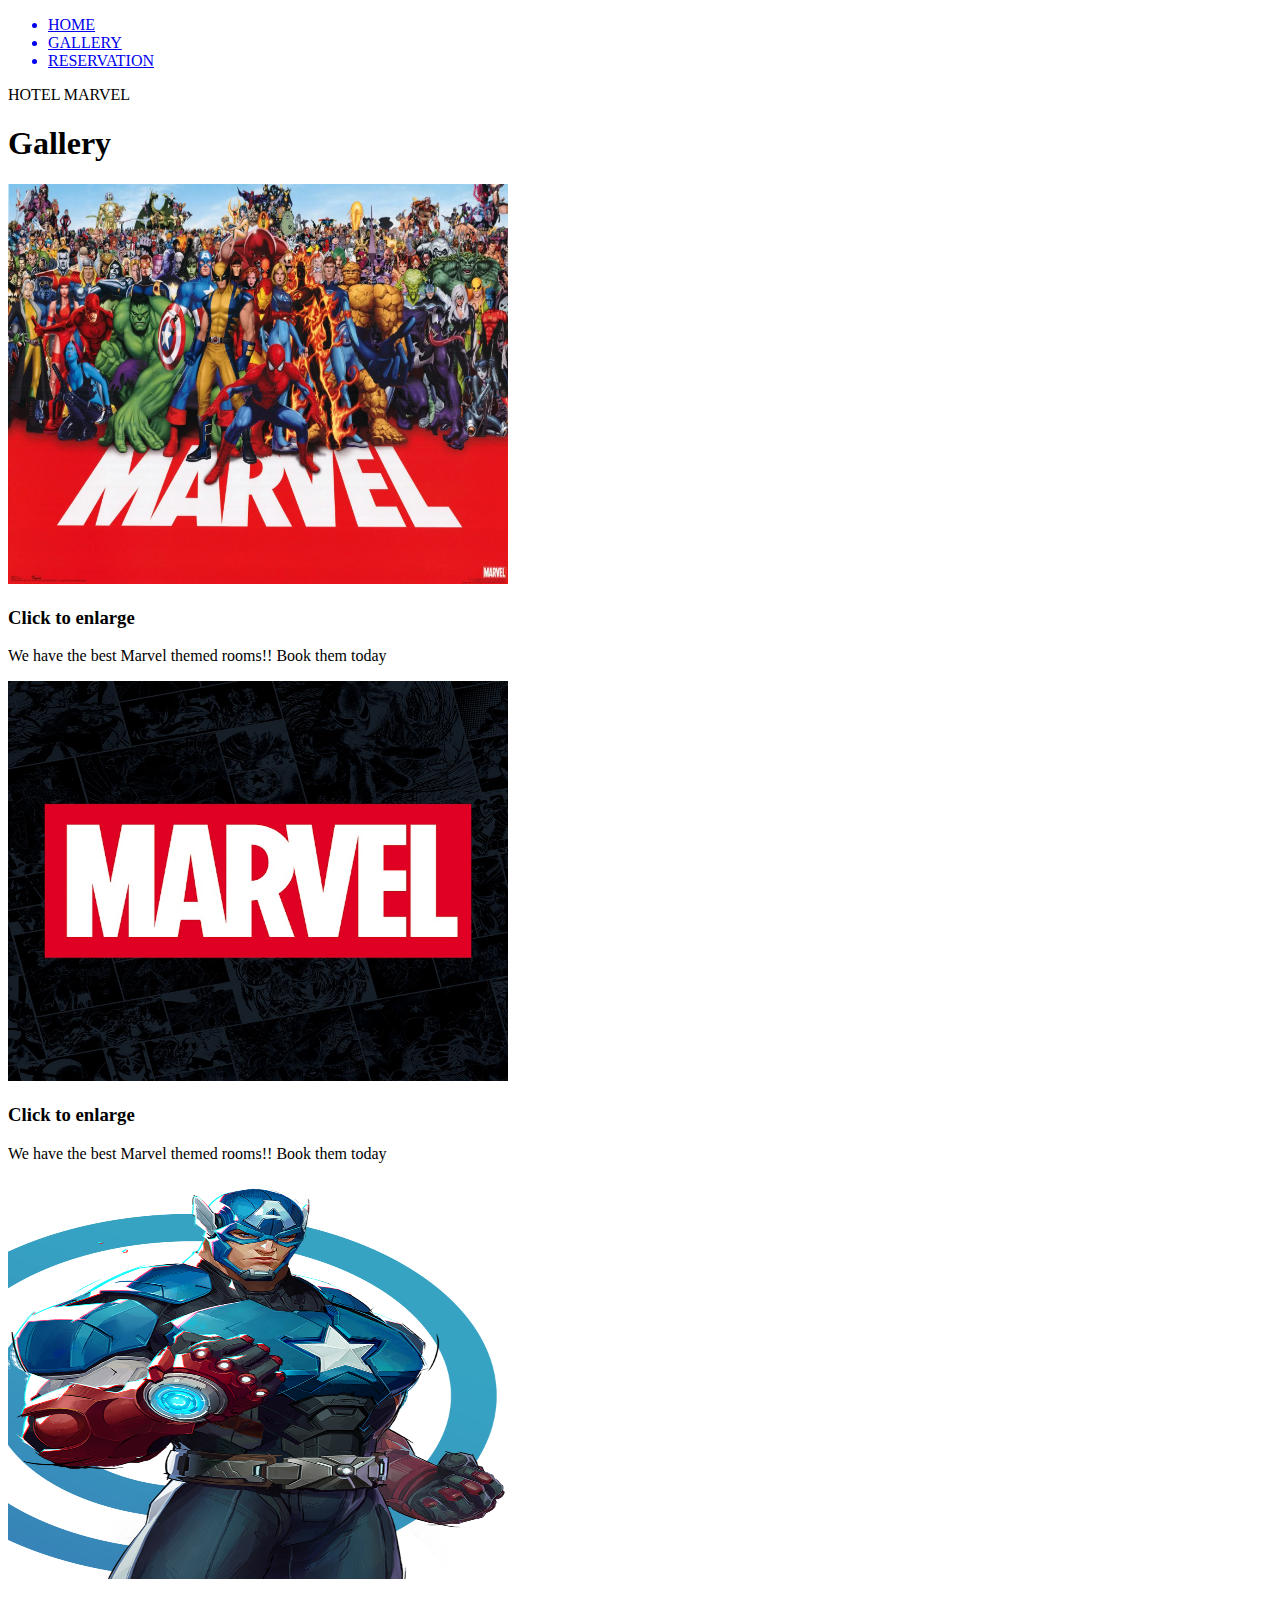
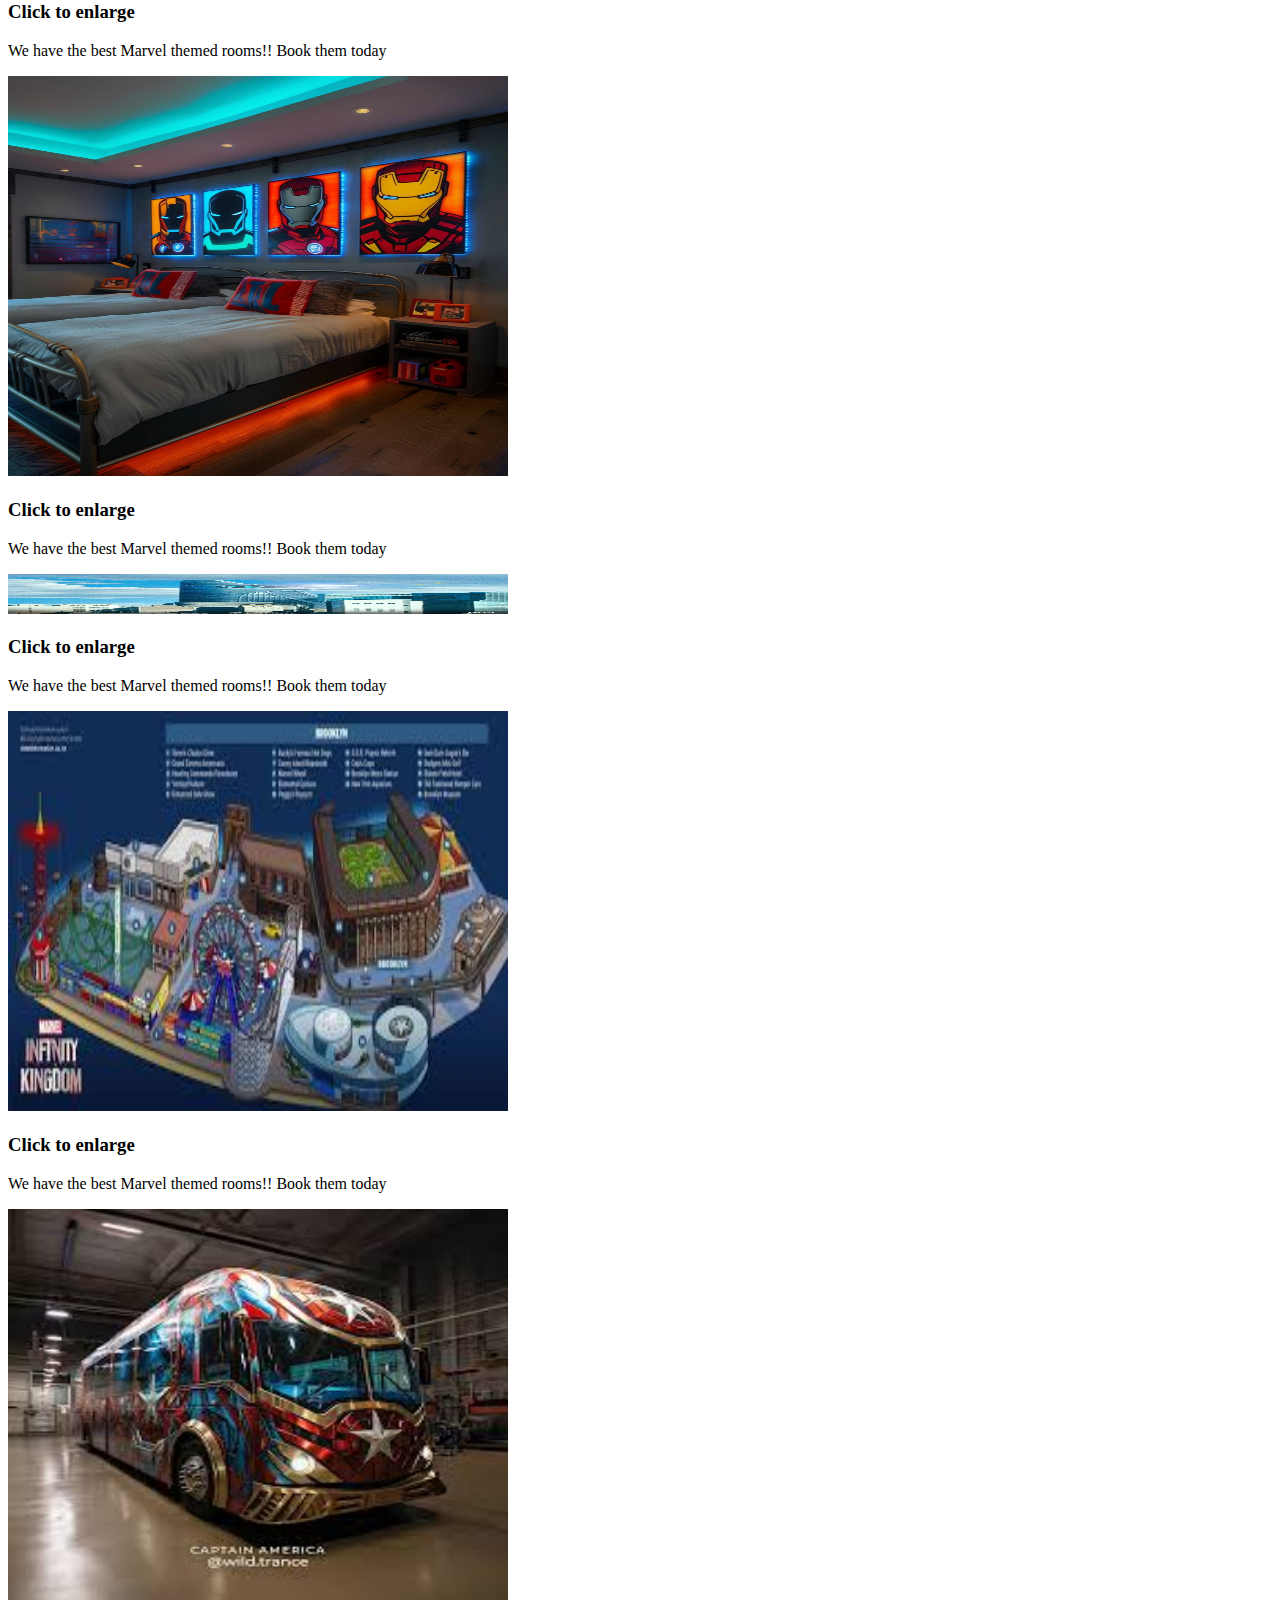
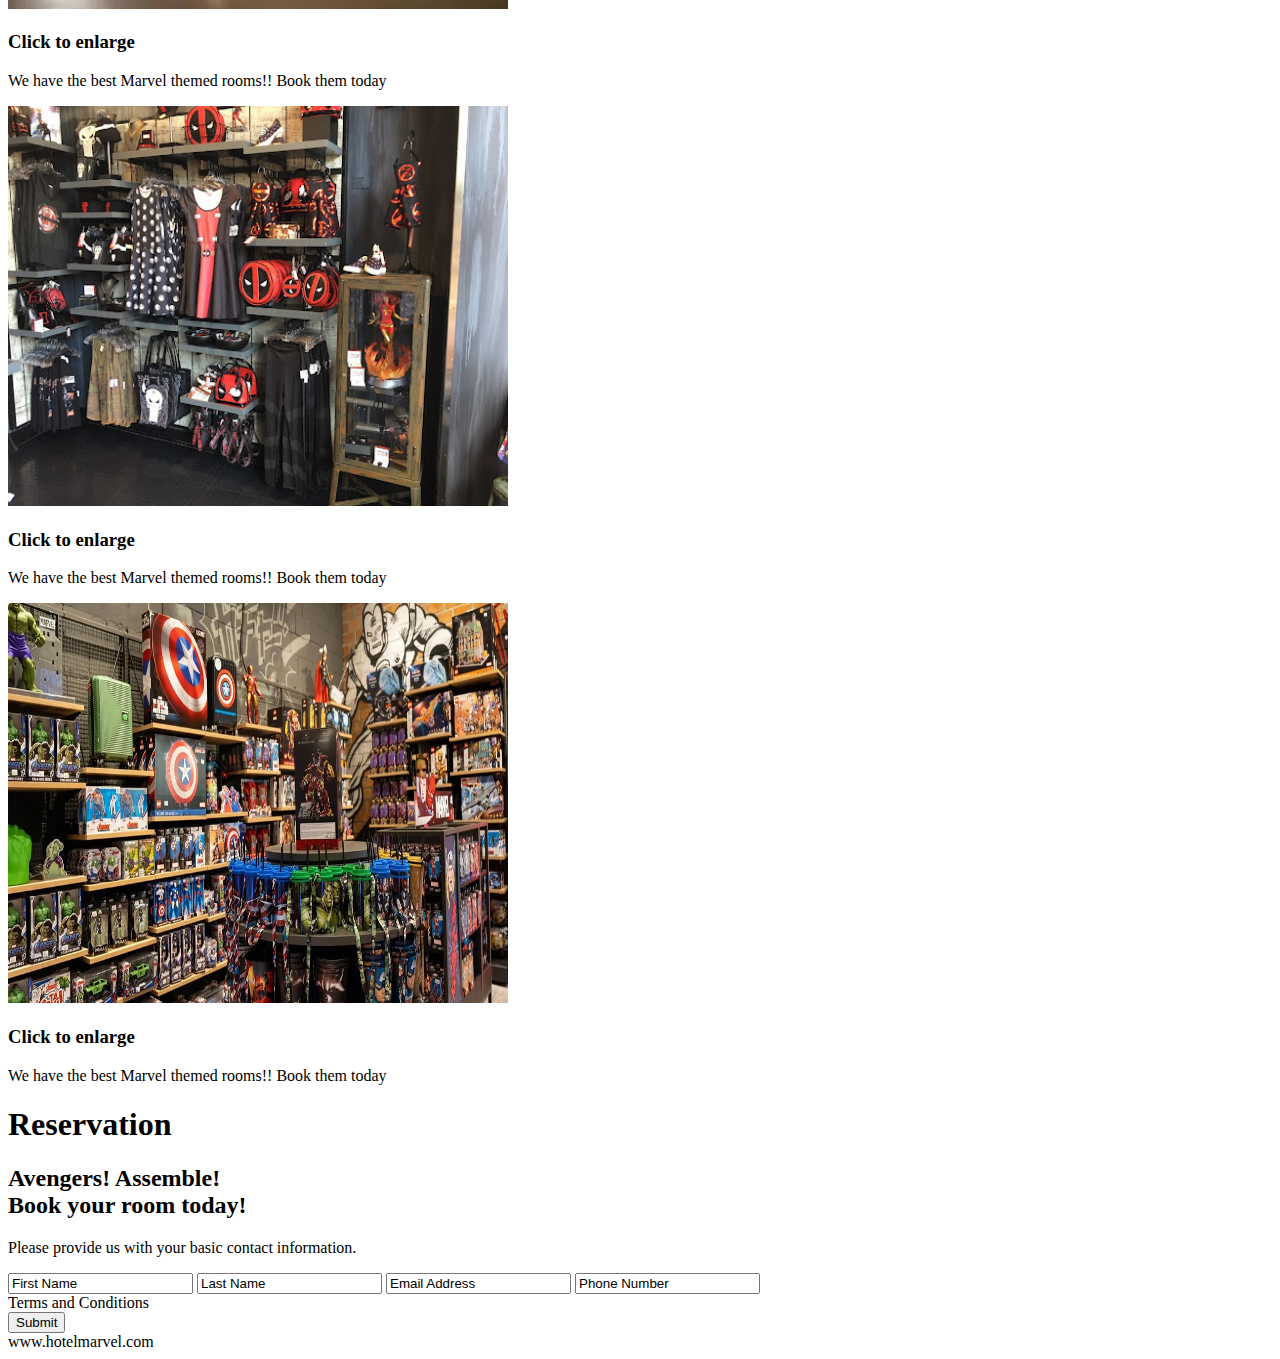
<file: Project/Index.html>
<!DOCTYPE html>
<html lang="en">
	<head>
		<meta charset="utf=8">
		<title>HOTEL MARVEL</title>
	</head>
	<body>
	
		<!-- NAV -->
		<div>
			<div>
				<ul>
					<a href="#home" id="link"><li>HOME</li></a>
					<a href="#gallery"><li>GALLERY</li></a>
					<a href="#contact"><li>RESERVATION</li></a>
				</ul>
			</div>
		</div>
		<!-- END NAV -->
		
		<!-- HOME -->
		<div id="home">
			<div>
				<div>
					<span>HOTEL MARVEL</span>
				</div>
			</div>
		</div>
		<!-- END HOME -->
		
		<!-- GALLERY -->
		<section>
			<div id="gallery">
				<h1>Gallery</h1>
				<div>
				
					<!-- PHOTO CONTAINER 1 -->
					<div>
						<div>
						<img src="Images/thumbnail_1.png" alt="Marvel Poster" width="500" height="400">
							<div>
								<h3>Click to enlarge</h3>
								<p>We have the best Marvel themed rooms!! Book them today</p>
							</div>
						</div>
					</div>
					<!-- END PHOTO CONTAINER 1 -->
					
					<!-- PHOTO CONTAINER 2 -->
					<div>
						<div>
						<img src="Images/thumbnail_2.png" alt="Marvel logo" width="500" height="400">
							<div>
								<h3>Click to enlarge</h3>
								<p>We have the best Marvel themed rooms!! Book them today</p>
							</div>
						</div>
					</div>
					<!-- END PHOTO CONTAINER 2 -->
					
					<!-- PHOTO CONTAINER 3 -->
					<div>
						<div>
						<img src="Images/thumbnail_3.png" alt="Captian America Poster" width="500" height="400">
							<div>
								<h3>Click to enlarge</h3>
								<p>We have the best Marvel themed rooms!! Book them today</p>
							</div>
						</div>
					</div>
					<!-- END PHOTO CONTAINER 3 -->
					
					<!-- PHOTO CONTAINER 4 -->
					<div>
						<div>
						<img src="Images/thumbnail_4.png" alt="Marvel Themed Bedroom" width="500" height="400">
							<div>
								<h3>Click to enlarge</h3>
								<p>We have the best Marvel themed rooms!! Book them today</p>
							</div>
						</div>
					</div>
					<!-- END PHOTO CONTAINER 4 -->
					
					<!-- PHOTO CONTAINER 5 -->
					<div>
						<div>
						<img src="Images/thumbnail_5.png" alt="Marvel Tower" width="500" height="40">
							<div>
								<h3>Click to enlarge</h3>
								<p>We have the best Marvel themed rooms!! Book them today</p>
							</div>
						</div>
					</div>
					<!-- END PHOTO CONTAINER 5 -->
					
					<!-- PHOTO CONTAINER 6 -->
					<div>
						<div>
						<img src="Images/thumbnail_6.png" alt="Marvel theme park map" width="500" height="400">
							<div>
								<h3>Click to enlarge</h3>
								<p>We have the best Marvel themed rooms!! Book them today</p>
							</div>
						</div>
					</div>
					<!-- END PHOTO CONTAINER 6 -->
					
					<!-- PHOTO CONTAINER 7 -->
					<div>
						<div>
						<img src="Images/thumbnail_7.png" alt="Marvel Bus" width="500" height="400">
							<div>
								<h3>Click to enlarge</h3>
								<p>We have the best Marvel themed rooms!! Book them today</p>
							</div>
						</div>
					</div>
					<!-- END PHOTO CONTAINER 7 -->
					
					<!-- PHOTO CONTAINER 8 -->
					<div>
						<div>
						<img src="Images/thumbnail_8.png" alt="Marvel merch store" width="500" height="400">
							<div>
								<h3>Click to enlarge</h3>
								<p>We have the best Marvel themed rooms!! Book them today</p>
							</div>
						</div>
					</div>
					<!-- END PHOTO CONTAINER 8 -->
					
					<!-- PHOTO CONTAINER 9 -->
					<div>
						<div>
						<img src="Images/thumbnail_9.png" alt="Marvel Toy Store" width="500" height="400">
							<div>
								<h3>Click to enlarge</h3>
								<p>We have the best Marvel themed rooms!! Book them today</p>
							</div>
						</div>
					</div>
					<!-- END PHOTO CONTAINER 9 -->
					
				</div>
			</div>
		</section>
		<!-- END GALLERY -->
		
		<!-- RSVP -->
		<section>
			<div id="contact">
				<div>
					<h1>Reservation</h1>
					<div>
						<h2><span>Avengers! Assemble!</span>
							<br />Book your room today!
						</h2>
						<p>
							Please provide us with your basic contact information.
						</p>
						<div>
							<form action="" method="post">
								<input class="rsvp" type="text" value="First Name">
								<input class="rsvp" type="text" value="Last Name">
								<input class="rsvp" type="text" value="Email Address">
								<input class="rsvp" type="text" value="Phone Number">
								<div class="form-spacer">
									<label class="terms">Terms and Conditions</label>
								</div>
								<div>
									<input type="submit" value="Submit">
								</div>
							</form>
						</div>
					</div>
				</div>
			</div>
			</section>
			<!-- END RSVP -->
			
			<!-- FOOTER -->
			<div>
				www.hotelmarvel.com
			</div>
			<!-- END FOOTER -->
			
		</body>
	</html>
</file>
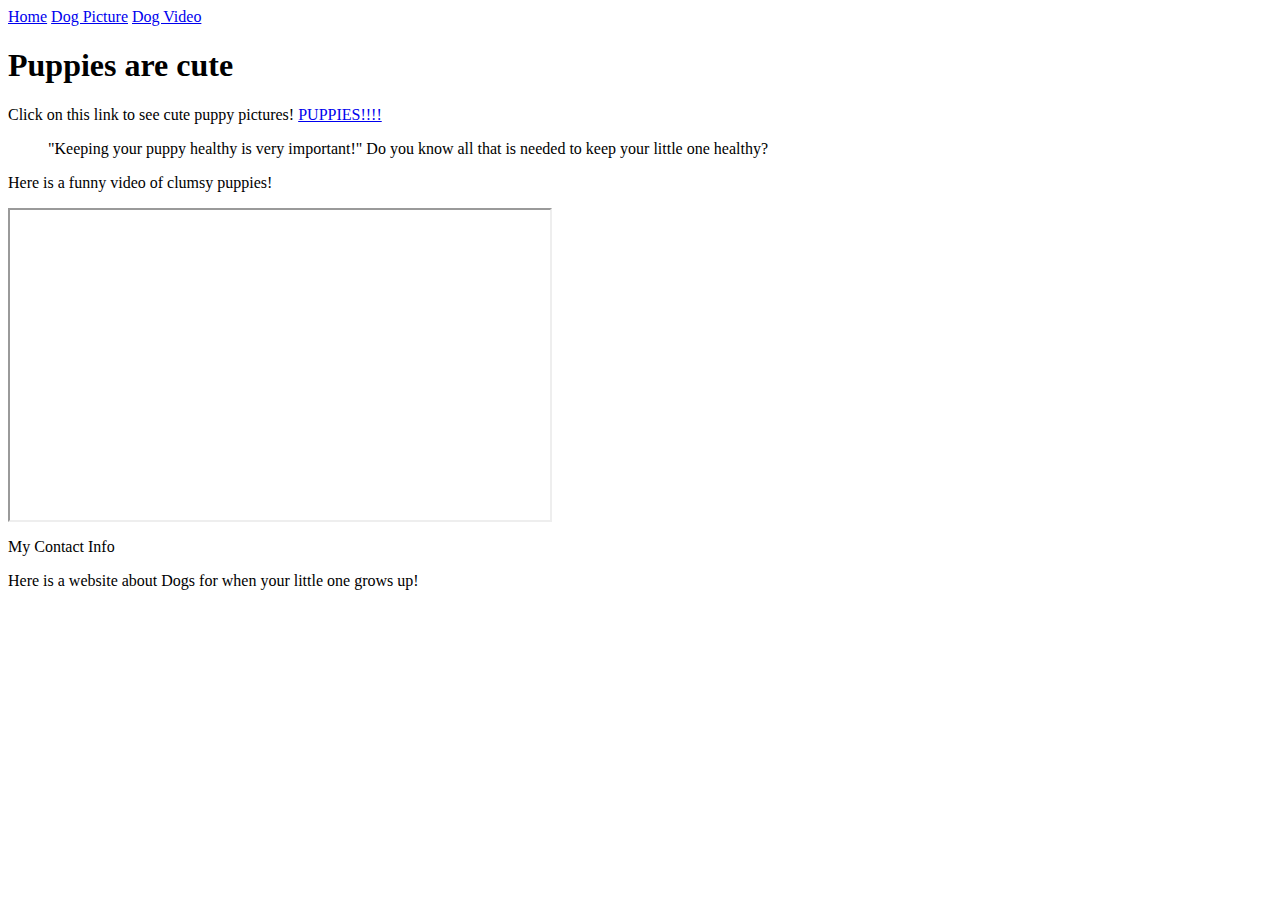
<file: Puppies.html>
<DOCTYPE! html>
<html lang="en"
<head>
<title>PUPPIES!</title>
<meta charset="utf-8">
</head>
<nav>
<a href="Assignment.html">Home</a>
<a href="Dog.html">Dog Picture</a>
<a href="https://youtu.be/DufcCdv4Vpw?si=QImf5Z72RA20ovvz">Dog Video</a>
<main>
<h1>Puppies are cute</h1>
<p>Click on this link to see cute puppy pictures!
<a href="https://www.google.com/search?sca_esv=1a6ffeee4dcf7c44&sca_upv=1&rlz=1C1CHBF_enCA989CA989&sxsrf=ADLYWIK8lQZlpMiMsCLr5CzsLLLModjRwA:1727665996254&q=pictures+of+puppies&udm=2&fbs=[base64]&sa=X&sqi=2&ved=2ahUKEwid-Pyv2emIAxXzFDQIHcjVE4QQtKgLegQIEhAB">
PUPPIES!!!!</a>
</p>
<blockquote cite="https://www.akc.org/expert-advice/health/puppy-health/">"Keeping your puppy healthy is very important!" Do you know all that is needed to keep your little one healthy?
</blockquote>
<p> Here is a funny video of clumsy puppies!</p/>
<iframe width="540" height="310" src="https://youtu.be/aOrcCYCJxY0?si=ia2ckEELJ3DhaVCw">
</iframe>
</main>


<footer>
<p>My Contact Info</p>
<p>Here is a website about Dogs for when your little one grows up!
<a href="dog.html"</a>
</p>
</footer>
</body>
</html>
</file>
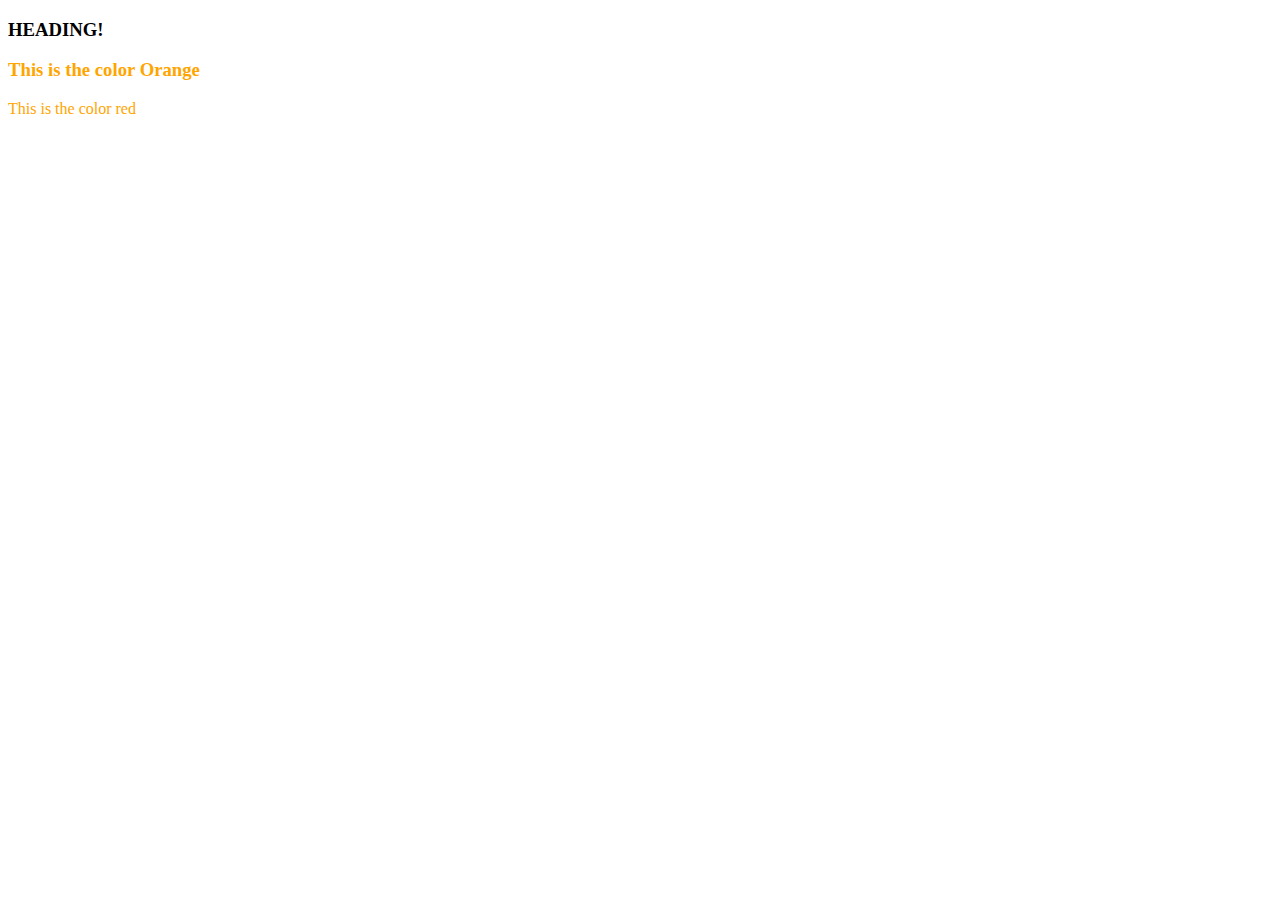
<file: Basic_HTML_and_CSS/Basic_HTML_3.html>
<!DOCTYPE html>
<html lang="en"
<body>
<h3>HEADING!</h3>
<div style="color:orange">
<h3>This is the color Orange</h3>
<p>This is the color red</p>
</div>
<style>
<link rel="stylesheet" type="text/css" href="Basic_CSS_1.css"> 
</style>
</body>
</html>
</file>
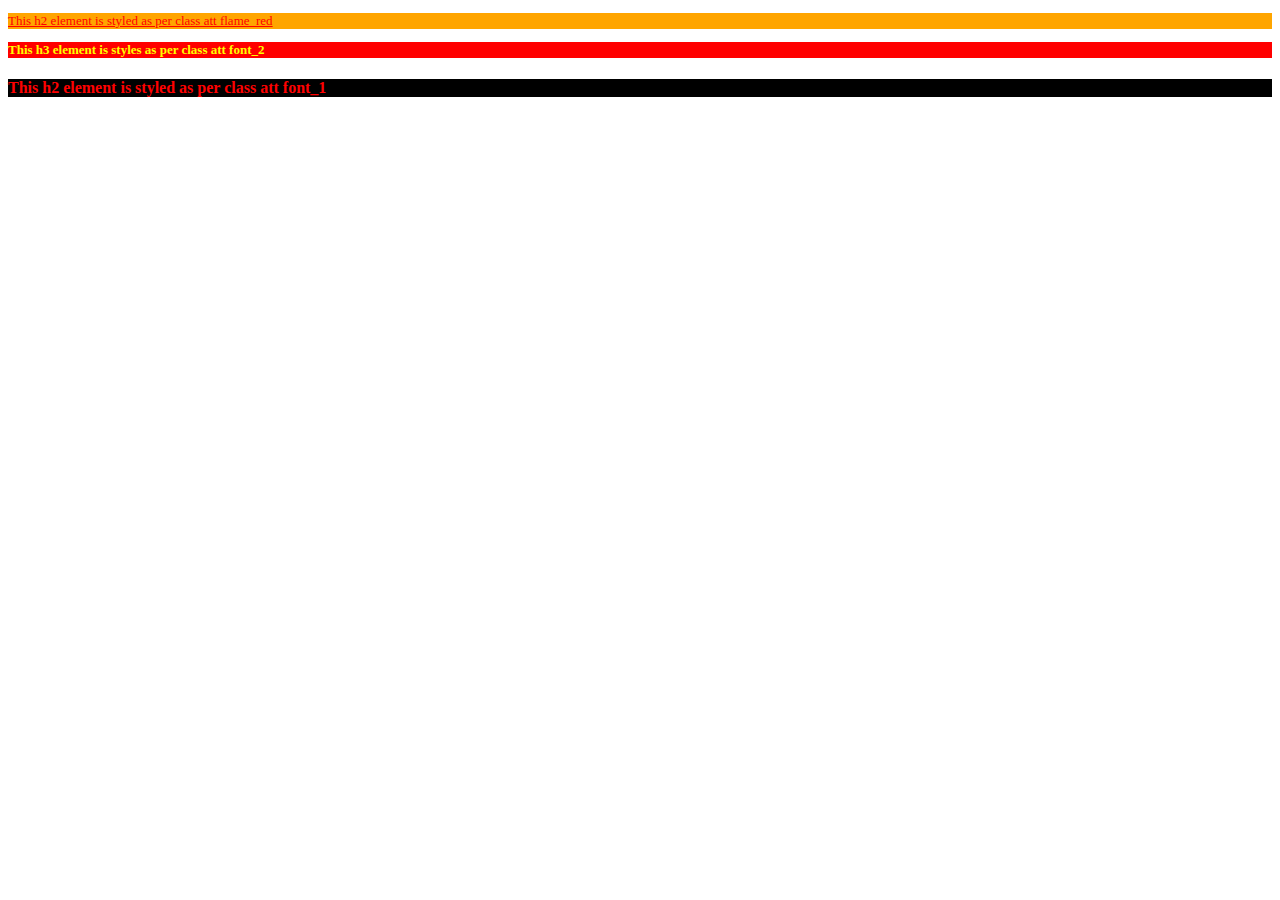
<file: Basic_HTML_and_CSS/Basic_HTML_4.html>
<!DOCTYPE html>
<html>
<body>
<style>
.flame_red{
background-color: orange;
color: red;
text-decoration: underline;
font-weight: italic;
font-size: small;
}
.font_1{
background-color: black;
color: red;
font-size: medium;
}
.font_2 {
background-color: red;
color: yellow;
font-size: small;
}
</style>
<p class="flame_red">This h2 element is styled as per class att flame_red</p>
<h3 class="font_2">This h3 element is styles as per class att font_2</h3>
<h4 class="font_1">This h2 element is styled as per class att font_1</h4>
</body>
</html>
</file>
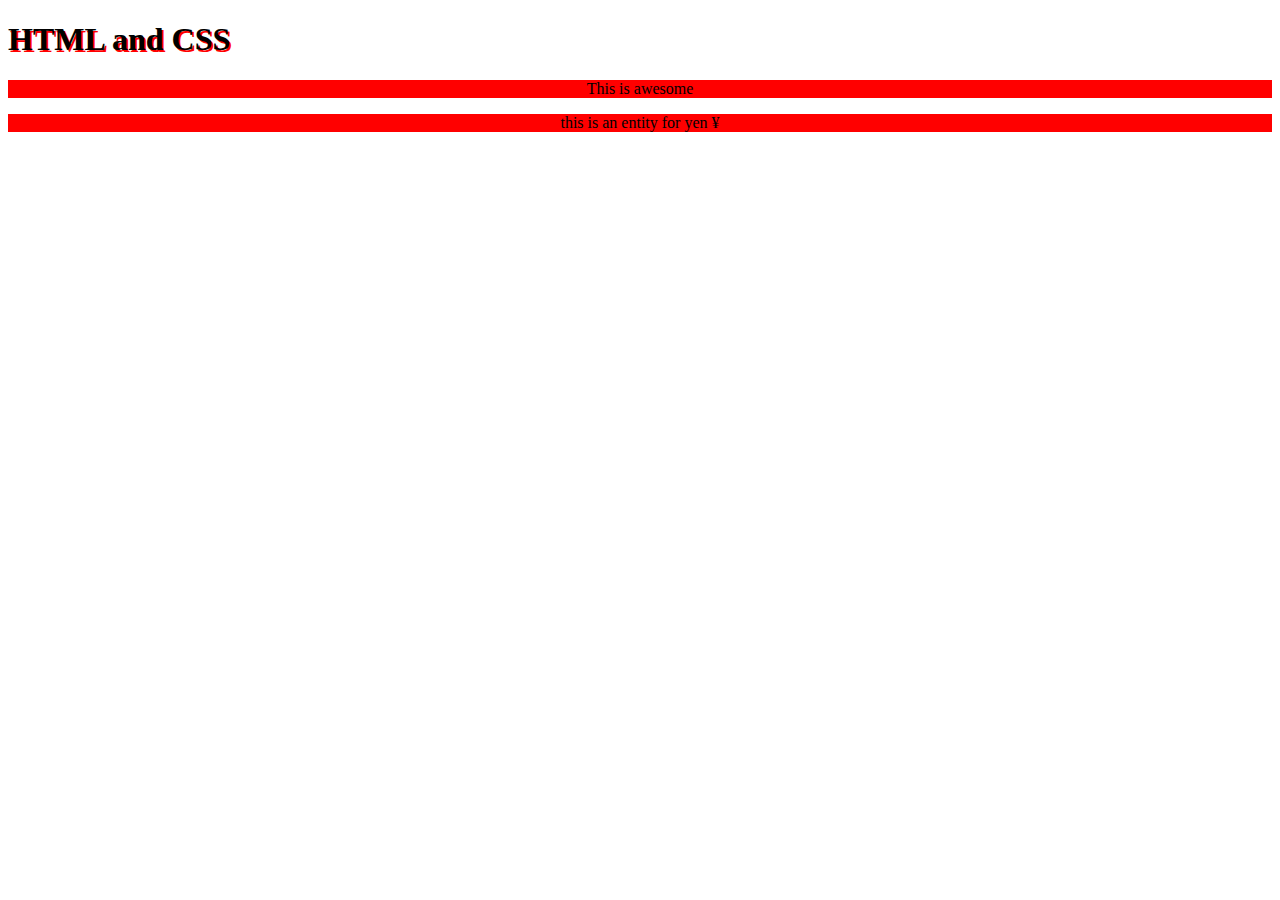
<file: Basic_HTML_and_CSS/Basic_HTML_5.html>
<!DOCTYPE html>
<html>
<body>
<link rel="stylesheet" type="text/css" href="Basic_CSS_2.css">
<h1>HTML and CSS</h1>
<p>This is awesome</p>
<p>this is an entity for yen &yen;</p>
</body>
</html>
</file>
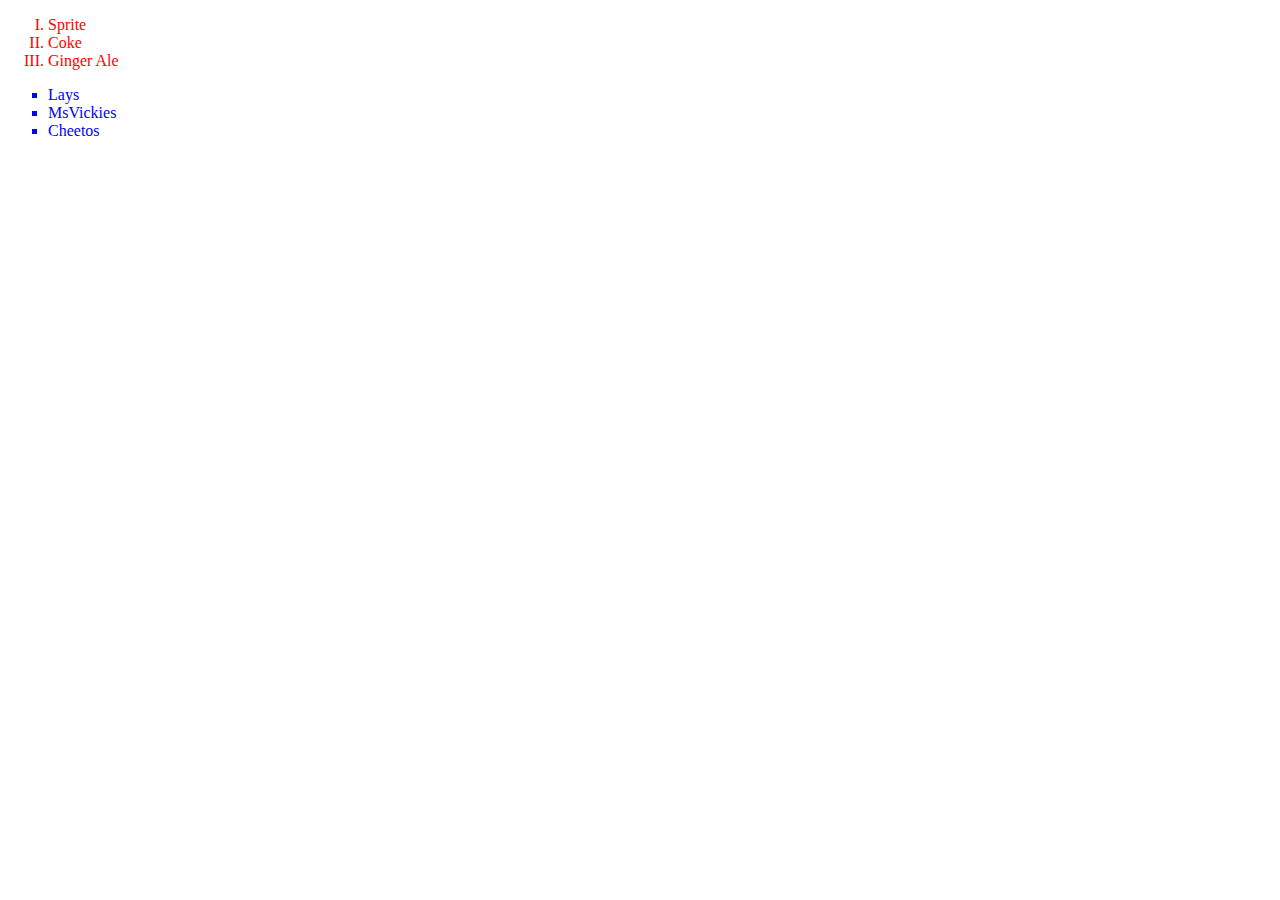
<file: Basic_HTML_and_CSS/HTML_lists.html>
<!DOCTYPE html>
<html lang="en"
<body>
<link rel="stylesheet" type="text/css" href="CSS_lists.css">
<ol>
<li>Sprite</li>
<li>Coke</li>
<li>Ginger Ale</li>
</ol>
<ul>
<li>Lays</li>
<li>MsVickies</li>
<li>Cheetos</li>
</ul>
</body>
</html>
</file>
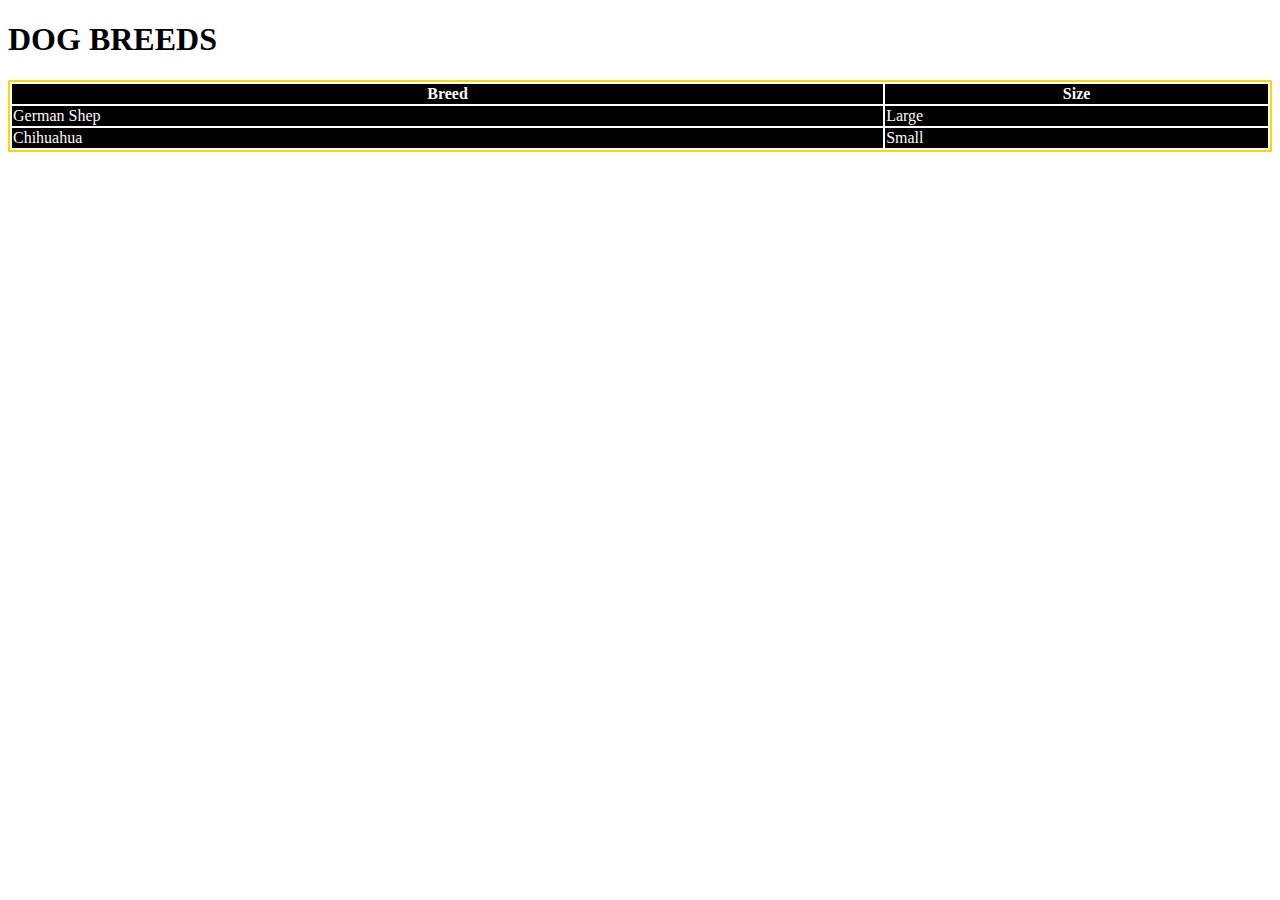
<file: Basic_HTML_and_CSS/HTML_table.html>
<!DOCTYPE html>
<html lang="en">
<body>
<link rel="stylesheet" type="text/css" href="CSS_table.css">
<h1>DOG BREEDS</h1>
<table style="width:100%">
<tr>
<th>Breed</th>
<th>Size</th>
</tr>
<tr>
<td>German Shep</td>
<td>Large</td>
</tr>
<tr>
<td>Chihuahua</td>
<td>Small</td>
</table>
</body>
</html>
</file>
<file: Basic_HTML_and_CSS/Basic_CSS_1.css>
p{
color: red;
text-align: right;
}
</file>
<file: Basic_HTML_and_CSS/Basic_CSS_2.css>
h1{
	text-shadow: 2px 2px #ff0000;
}
p {
color: black;
background: red;
font-weight: italic;
text-align: center;
}
</file>
<file: Basic_HTML_and_CSS/CSS_lists.css>
ol {
list-style-type: upper-roman;
color: red;
}
ul {
list-style-type: square;
color: blue;
}
</file>
<file: Basic_HTML_and_CSS/CSS_table.css>
table{
border: 2px solid gold;
}
td:hover {
background-color: red;
color: blue;
}
tr, th {
background-color: black;
color: snow;
}
tr, td {
background-color: black;
color: snow;
}
</file>
